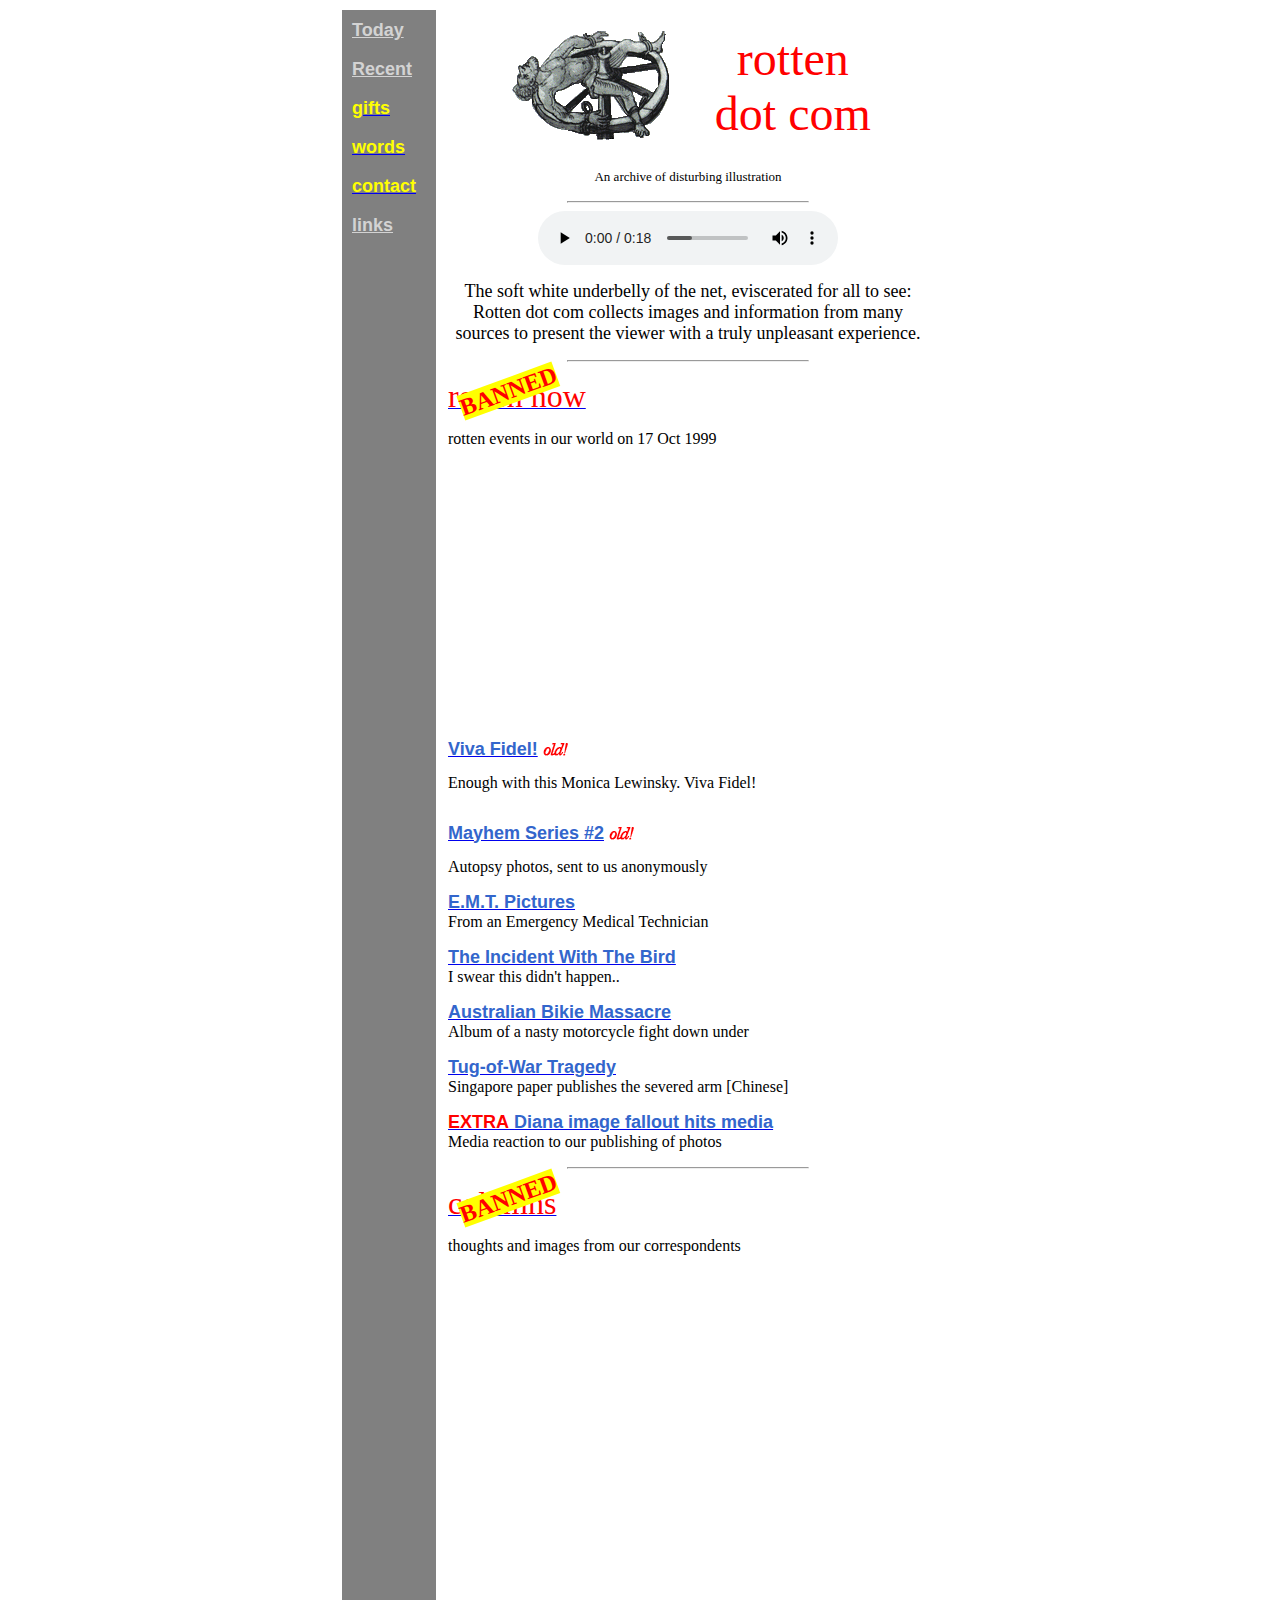
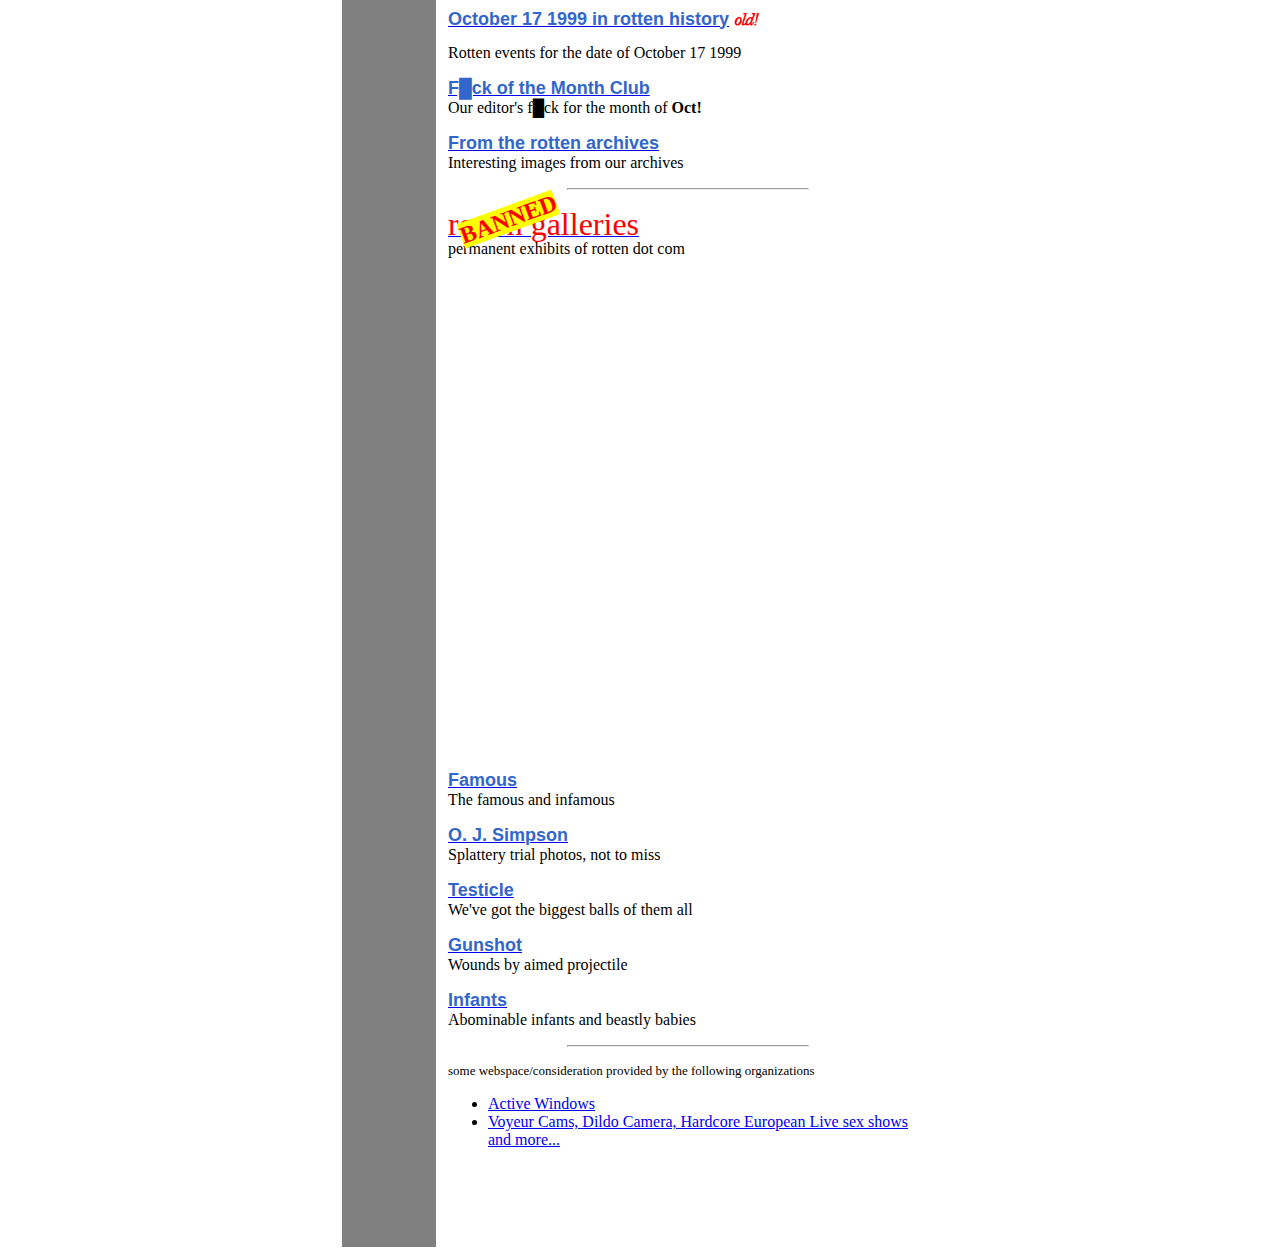
<file: rotten.com/index.html>
<html>
<head>
<link rel="stylesheet" href="css/main.css">
<meta name="description" content="An archive of disturbing illustration.">
<meta name="keywords" content="disturbing images, gruesome images">
<meta name="keywords" content="death photos, autopsy photos, rotten photos">
<meta name="keywords" content="morgue, bizarre sex, strange sex">
<meta name="keywords" content="post mortem, post-mortem, torture, abuse">
<meta name="keywords" content="accident photos, murder, mayhem, tasteless">
<meta name="keywords" content="tasteless photos, tasteless images">
<meta name="keywords" content="Elvis Presley, Adolf Hitler, devil worship">
<meta name="keywords" content="roadkill, dead people, teratology">
<meta name="keywords" content="circus freaks, sideshow, sideshow bob">
<meta http-equiv="PICS-Label" content='(PICS-1.1 "http://www.rsac.org/ratingsv01.html" l gen true comment "This site is misrated intentionally and is NOT ENDORSED BY RSAC" by "publicity@rotten.com" for "http://www.rotten.com" on "1997.01.13T13:29-0500" r (n 0 s 0 v 0 l 0))'>
<title>rotten.com: This is rotten dot com</title>
</head>
<body bgcolor="#FFFFFF">

<center>
<table width=600 cellpadding=10>
<tr>

<td width=125 bgcolor=gray valign=top>

<font style="text-decoration: underline;"  color=lightgrey size=4 face="arial, helvetica">
<b>Today</b>
</font>
<br><br>

<font style="text-decoration: underline;"  color=lightgrey size=4 face="arial, helvetica">
<b>Recent</b>
</font>
<br><br>

<a href="gifts/index.html">
<font color=yellow size=4 face="arial, helvetica">
<b>gifts</b>
</font>
</a>
<br><br>

<a href="about/obscene.html">
<font color=yellow size=4 face="arial, helvetica">
<b>words</b>
</font>
</a>
<br><br>

<a href="about/contact.html">
<font color=yellow size=4 face="arial, helvetica">
<b>contact</b>
</font>
</a>
<br><br>

<font style="text-decoration: underline;" color=lightgrey size=4 face="arial, helvetica">
<b>links</b>
</font>

<br><br>

</td>

<td>

<center>
<table width=400>
<tr align=center>
<td align=center>
<img src="images/wheel.gif">
</td>
<td align=top>
<font size=+6 color=red>
rotten<br>
dot com</font>
</td>
</tr>
</table>
</center>

<br>
<center>
<font size="-1">
An archive of disturbing illustration
</font>
<p>
<hr width=50%>
<audio controls id="playAudio" loop>
  <source src="audio/classical_piano_loop.wav" type="audio/wav">
  Your browser does not support the audio element.
</audio>
<p>
  <font size="+1">
    The soft white underbelly of the net, eviscerated
    for all to see: Rotten dot com collects images and information
    from many sources to present the viewer with a truly
    unpleasant experience.
  </font>
</p>

</center>



<hr width=50%>

<p>
  <div class="parent">
    <div class="child child-1">
      <a href="forbidden.html">
        <font size=6 color=red>
        rotten now
        </font>
      </a>
    </div>
    <span class="banned child child-2" style="font-size: 1.5rem;">
      <mark><b style="color: red;">BANNED</b></mark>
    </span>
  </div>
  <br>
</p>
<br>
rotten events in our world on 17 Oct 1999
<br>
<iframe src="https://giphy.com/embed/xT9KVmv9HPgYCGKqd2" width="480" height="260"
frameBorder="0" class="giphy-embed" allowFullScreen></iframe>
<p>
  <div class="row-flex">
    <a href="forbidden.html">
    <font size=4 face="arial, helvetica" color=3366CC>
    <b>Viva Fidel!</b>
    </font>
    </a>
    <img src="images/old.png" class="archive">
  </div>
  Enough with this Monica Lewinsky. Viva Fidel!
  <br>
</p>
<p>
  <div class="row-flex">
    <a href="forbidden.html">
    <font size=4 face="arial, helvetica" color=3366CC>
    <b>Mayhem Series #2</b>
    </font>
    </a>
    <img src="images/old.png" class="archive">
  </div>
  Autopsy photos, sent to us anonymously
  <br>
</p>

<p>
<a href="forbidden.html">
<font size=4 face="arial, helvetica" color=3366CC>
<b>E.M.T. Pictures</b>
</font>
</a>

<br>
From an Emergency Medical Technician
<br>
</p>
<p>
<a href="forbidden.html">
<font size=4 face="arial, helvetica" color=3366CC>
<b>The Incident With The Bird</b>
</font>
</a>

<br>
I swear this didn't happen..
<br>
</p>
<p>
<a href="forbidden.html">
<font size=4 face="arial, helvetica" color=3366CC>
<b>Australian Bikie Massacre</b>
</font>
</a>

<br>
Album of a nasty motorcycle fight down under
<br>
</p>
<p>

<a href="forbidden.html">
<font size=4 face="arial, helvetica" color=3366CC>
<b>Tug-of-War Tragedy</b>
</font>
</a>

<br>
Singapore paper publishes the severed arm [Chinese]
<br>
</p>
<p>

<a href="forbidden.html">
<font size=4 face="arial, helvetica" color=3366CC>
<b><font color=red>EXTRA</font></b>&#32;<b>Diana image fallout hits media</b>
</font>
</a>

<br>
Media reaction to our publishing of photos
<br>
</p>
<hr width=50%>

<p>
  <div class="parent">
    <div class="child child-1">
      <a href="forbidden.html">
        <font size=6 color=red>
        columns
        </font>
      </a>
    </div>
    <span class="banned child child-2" style="font-size: 1.5rem;">
      <mark><b style="color: red;">BANNED</b></mark>
    </span>
  </div>
  <br>
</p>
<br>
thoughts and images from our correspondents
<br>
<iframe src="https://giphy.com/embed/UwKnZCB5poEVy" width="480" height="323"
frameBorder="0" class="giphy-embed" allowFullScreen></iframe>
<p>
  <div class="row-flex">
    <a href="forbidden.html">
    <font size=4 face="arial, helvetica" color=3366CC>
    <b>October 17 1999 in rotten history</b>
    </font>
    </a>
    <img src="images/old.png" class="archive">
  </div>
  Rotten events for the date of October 17 1999
  <br>
</p>

<p>
  <a href="forbidden.html">
  <font size=4 face="arial, helvetica" color=3366CC>
  <b>F█ck of the Month Club</b>
  </font>
  </a>
  <br>
  Our editor's f█ck for the month of <b>Oct!</b>
  <br>
</p>

<p>
  <a href="forbidden.html">
  <font size=4 face="arial, helvetica" color=3366CC>
  <b>From the rotten archives</b>
  </font>
  </a>
  <br>
  Interesting images from our archives
  <br>
</p>

<p>
<hr width=50%>
</p>
<p>
  <div class="parent">
    <div class="child child-1">
      <a href="forbidden.html">
        <font size=6 color=red>
        rotten galleries
        </font>
      </a>
    </div>
    <span class="banned child child-2" style="font-size: 1.5rem;">
      <mark><b style="color: red;">BANNED</b></mark>
    </span>
  </div>
  <br>
</p>
<p>
permanent exhibits of rotten dot com
</p>
<iframe src="https://giphy.com/embed/JLjNHJH4F7Qti" width="480" height="480"
frameBorder="0" class="giphy-embed" allowFullScreen></iframe>
<p>
  <a href="forbidden.html">
  <font size=4 face="arial, helvetica" color=3366CC>
  <b>Famous</b>
  </font>
  </a>
  <br>
  The famous and infamous
  <br>
</p>

<p>
  <a href="forbidden.html">
  <font size=4 face="arial, helvetica" color=3366CC>
  <b>O. J. Simpson</b>
  </font>
  </a>
  <br>
  Splattery trial photos, not to miss
  <br>
</p>

<p>
  <a href="forbidden.html">
  <font size=4 face="arial, helvetica" color=3366CC>
  <b>Testicle</b>
  </font>
  </a>
  <br>
  We've got the biggest balls of them all
  <br>
</p>

<p>
  <a href="forbidden.html">
  <font size=4 face="arial, helvetica" color=3366CC>
  <b>Gunshot</b>
  </font>
  </a>
  <br>
  Wounds by aimed projectile
  <br>
</p>

<p>
  <a href="forbidden.html">
  <font size=4 face="arial, helvetica" color=3366CC>
  <b>Infants</b>
  </font>
  </a>
  <br>
  Abominable infants and beastly babies
  <br>
<p>

<p>
<hr width=50%>
<p>
<font size=-1>
some webspace/consideration provided by the following organizations
</font>
<ul>
<li><a href="forbidden.html">Active Windows</a>
<li><a href="forbidden.html" target=_new>
Voyeur Cams, Dildo Camera, Hardcore European Live sex shows and more...</a>
</ul>
<p>
<br><br>
<br>
<br>
<center>
</center>

</td>
</tr>

</table>
</center>
</body>

<!-- The Modal -->
<div id="myModal" class="modal">
  <div class="modal-content" style="text-align: center;">
    <span class="close">&times;</span>
    <p>This website requires you to be 18 years or older to enter</p>
    <p>Are you over 18?</p>
    <a class="button" id="consent-button">Yes, I am</a>
  </div>
</div>

<script type="text/javascript">
  setTimeout(function(){
    var modal = document.getElementById("myModal");
    var span = document.getElementsByClassName("close")[0];
    var btn = document.getElementById("consent-button");
    modal.style.display = "block";
    span.onclick = function() {
      modal.style.display = "none";
    }
    btn.onclick = function() {
      modal.style.display = "none";
    }
 }, 2000);
</script>
</html>
</file>
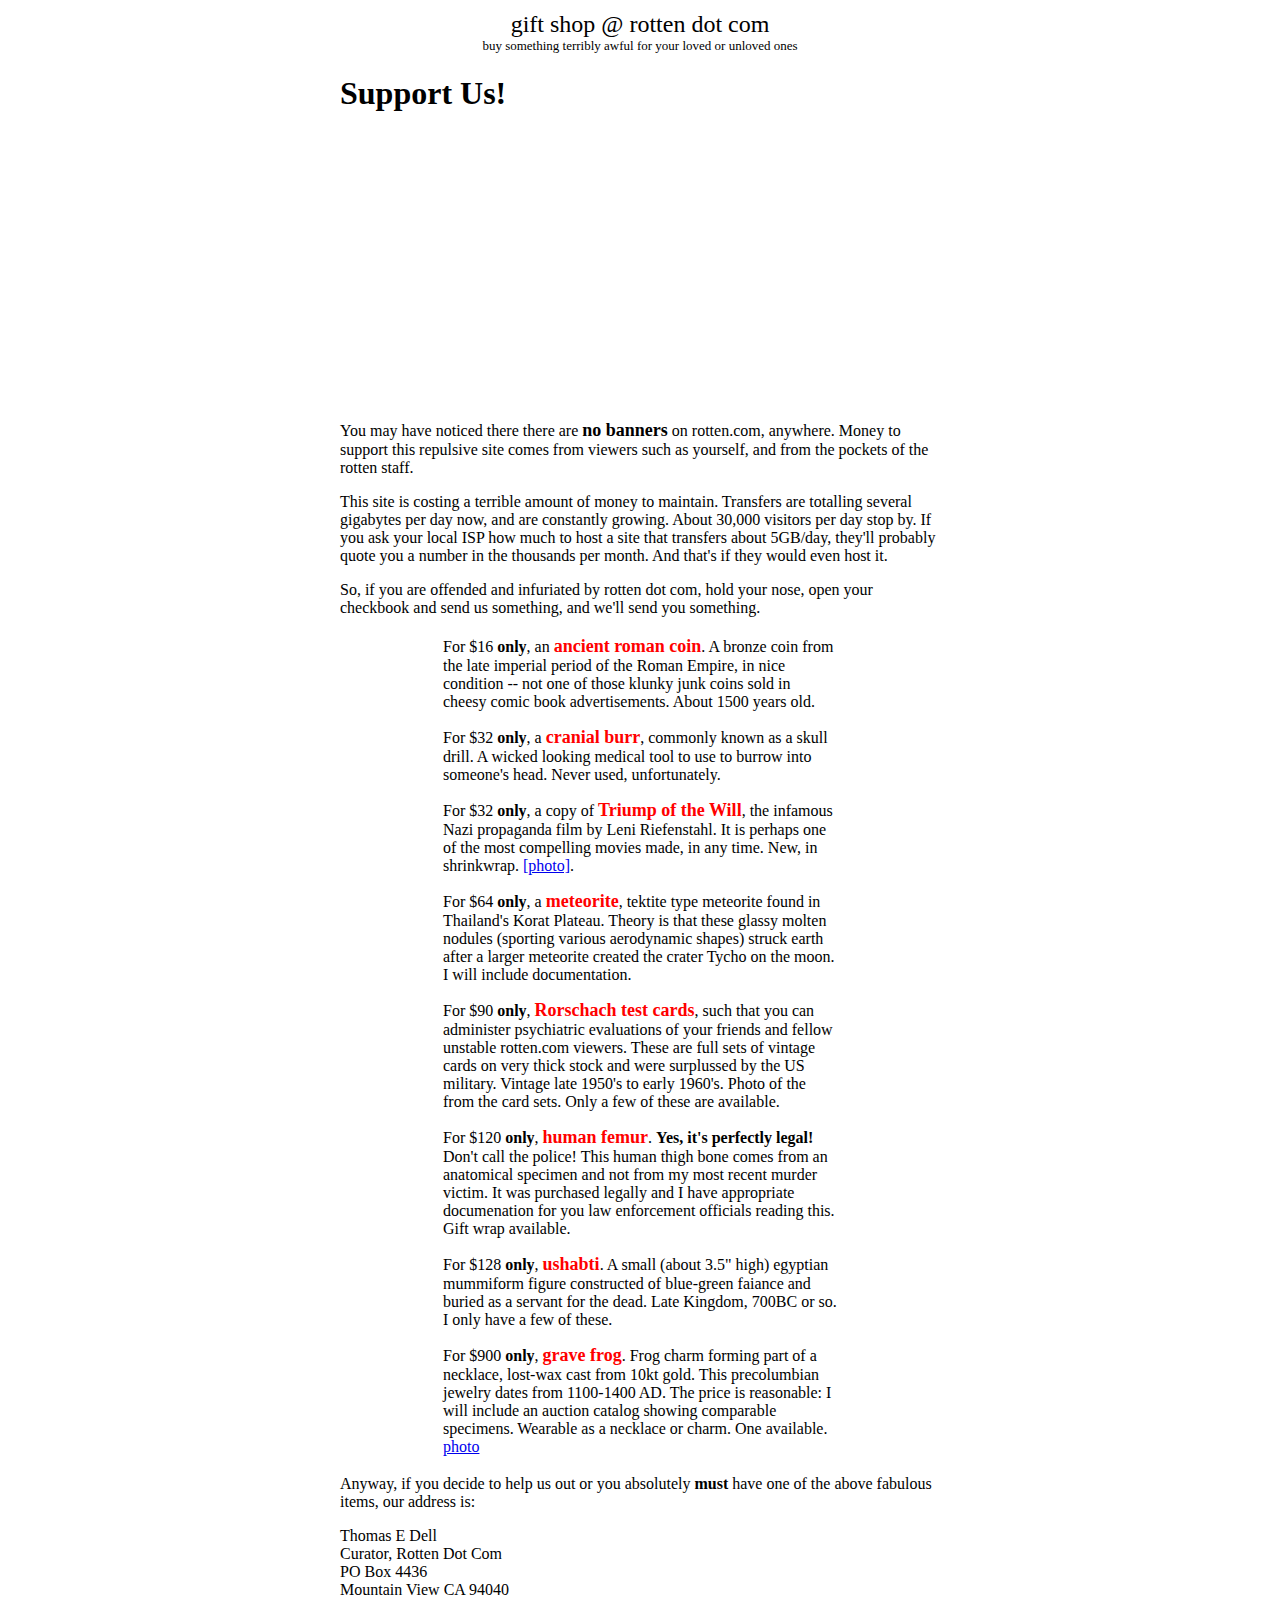
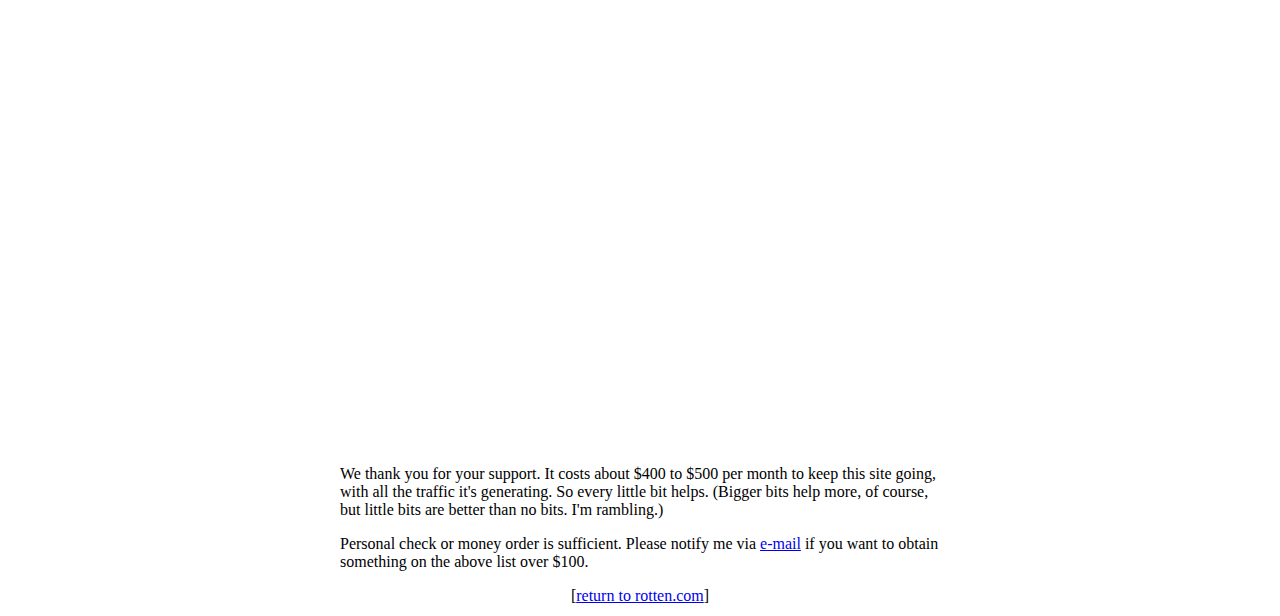
<file: rotten.com/gifts/index.html>
<html>
<head>
<title>gift shop @ rotten dot com</title>
</head>
<body bgcolor="FFFFFF">
<center>
<table width=500>
<tr>
<td>
<center>
<font size=+2>gift shop @ rotten dot com</font>
<br>
<font size="-1">
buy something terribly awful for your loved or unloved ones
</font>
<p>
</center>
<h1>Support Us!</h1>
<iframe src="https://giphy.com/embed/NPIevWcW4bsL7Cg1lp" width="480" height="270" frameBorder="0" class="giphy-embed" allowFullScreen></iframe>
<p>
You may have noticed there there are
<font size=+1><b>no banners</b></font> on rotten.com, anywhere.
Money to support this repulsive site comes from viewers such as
yourself, and from the pockets of the rotten staff.
</p>
<p>
This site is costing a terrible amount of money to maintain.
Transfers are totalling several gigabytes per day now, and are
constantly growing. About 30,000 visitors per day stop by.
If you ask your local ISP how much to host a site that transfers
about 5GB/day, they'll probably quote you a number in the
thousands per month. And that's if they would even host it.
</p>
<p>
So, if you are offended and infuriated by rotten dot com,
hold your nose, open your checkbook and send us something, and we'll
send you something.
</p>

<center>
<table width=400>
<tr>
<td>
For $16 <b>only</b>, an <b><font color=red size="+1">ancient roman coin</font></b>.
A bronze coin from the late imperial period of the Roman Empire,
in nice condition -- not one of those klunky junk coins sold in
cheesy comic book advertisements. About 1500 years old.
<p>
For $32 <b>only</b>, a <b><font color=red size="+1">cranial burr</font></b>,
commonly known as a skull drill. A wicked looking medical tool to use to
burrow into someone's head. Never used, unfortunately.
<p>
For $32 <b>only</b>, a copy of <b><font color=red size=+1>Triump of the Will</font></b>,
the infamous Nazi propaganda film by Leni Riefenstahl. It is perhaps
one of the most compelling movies made, in any time. New, in shrinkwrap.
<a href="triumph.html">[photo]</a>.
<p>
For $64 <b>only</b>, a <b><font color=red size="+1">meteorite</font></b>,
tektite type meteorite found in Thailand's Korat Plateau. Theory
is that these glassy molten nodules (sporting various aerodynamic
shapes) struck earth after a larger meteorite created the
crater Tycho on the moon. I will include documentation.
<p>
For $90 <b>only</b>, <b><font color=red size="+1">Rorschach test cards</font></b>,
such that you can administer psychiatric evaluations of your friends
and fellow unstable rotten.com viewers. These are full sets of vintage
cards on very thick stock and were surplussed by the US military.
Vintage late 1950's to early 1960's. Photo of the from the card sets. Only
a few of these are available.
<p>
For $120 <b>only</b>, <b><font color=red size="+1">human femur</font></b>.
<b>Yes, it's perfectly legal!</b> Don't call the police! This human thigh
bone comes from an anatomical specimen and not from my most
recent murder victim. It was purchased legally and I have appropriate
documenation for you law enforcement officials reading this.
Gift wrap available.
<p>
For $128 <b>only</b>, <b><font color=red size="+1">ushabti</font></b>. A small
(about 3.5" high) egyptian mummiform figure constructed of blue-green
faiance and buried as a servant for the dead. Late Kingdom, 700BC
or so. I only have a few of these.
<p>
For $900 <b>only</b>, <b><font color=red size="+1">grave frog</font></b>. Frog
charm forming part of a necklace, lost-wax cast from 10kt gold.
This precolumbian jewelry dates from 1100-1400 AD. The price is
reasonable: I will include an auction catalog showing comparable
specimens. Wearable as a necklace or charm. One available.
<a href="frog.html">photo</a>
</td>
</tr>
</table>
</center>

<p>
Anyway, if you decide to help us out or you absolutely <b>must</b>
have one of the above fabulous items, our address is:
<p>

<!-- <center> -->
<table>
<tr>
Thomas E Dell<br>
Curator, Rotten Dot Com<br>
PO Box 4436<br>
Mountain View CA 94040<br>
</tr>
<tr>
  <iframe src="https://www.google.com/maps/embed?pb=!1m16!1m12!1m3!1d50723.43330716789!2d-122.12322451786879!3d37.384757336925546!2m3!1f0!2f0!3f0!3m2!1i1024!2i768!4f13.1!2m1!1sThomas%20E%20Dell%20Curator%2C%20Rotten%20Dot%20Com%20PO%20Box%204436%20Mountain%20View%20CA%2094040!5e0!3m2!1sen!2sca!4v1616973773938!5m2!1sen!2sca" width="600" height="450" style="border:0;" allowfullscreen="" loading="lazy"></iframe>
</tr>
</table>
<!-- </center> -->

<p>
We thank you for your support. It costs about $400 to $500 per
month to keep this site going, with all the traffic it's generating.
So every little bit helps. (Bigger bits help more, of course,
but little bits are better than no bits. I'm rambling.)
<p>
Personal check or money order is sufficient. Please notify me
via <a href="mailto:control@internet.gov">e-mail</a> if you want
to obtain something on the above list over $100.
<p>
<center>
[<a href="../index.html">return to rotten.com</a>]
</center>
<p>
</td>
</tr>
</table>
</center>
</body>
</html>
</file>
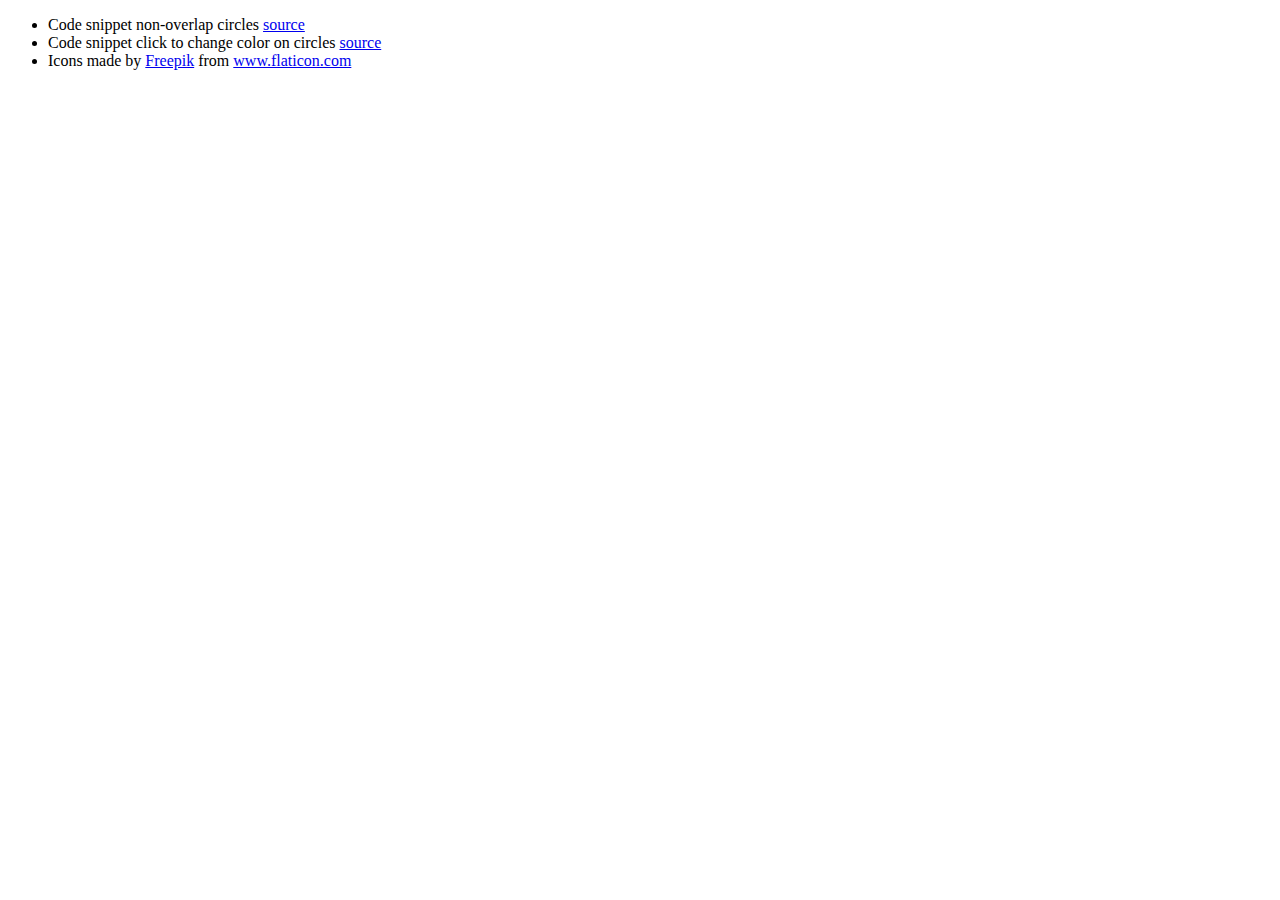
<file: Click_Me/credits.html>
<!DOCTYPE html>
<html lang="en" dir="ltr">
  <head>
    <meta charset="utf-8">
    <title></title>
  </head>
  <body>
    <ul>
      <li>
        Code snippet non-overlap circles <a href="https://github.com/CodingTrain/website/tree/main/Tutorials/P5JS/p5.js/09/9.08_p5.js_Random_Circles_with_No_Overlap">source</a>
      </li>
      <li>
        Code snippet click to change color on circles <a href="https://www.youtube.com/watch?v=DEHsr4XicN8&t=311s&ab_channel=TheCodingTrain">source</a>
      </li>
      <li>
        Icons made by <a href="https://www.freepik.com" title="Freepik">Freepik</a> from <a href="https://www.flaticon.com/" title="Flaticon">www.flaticon.com</a>
      </li>
    </ul>
  </body>
</html>
</file>
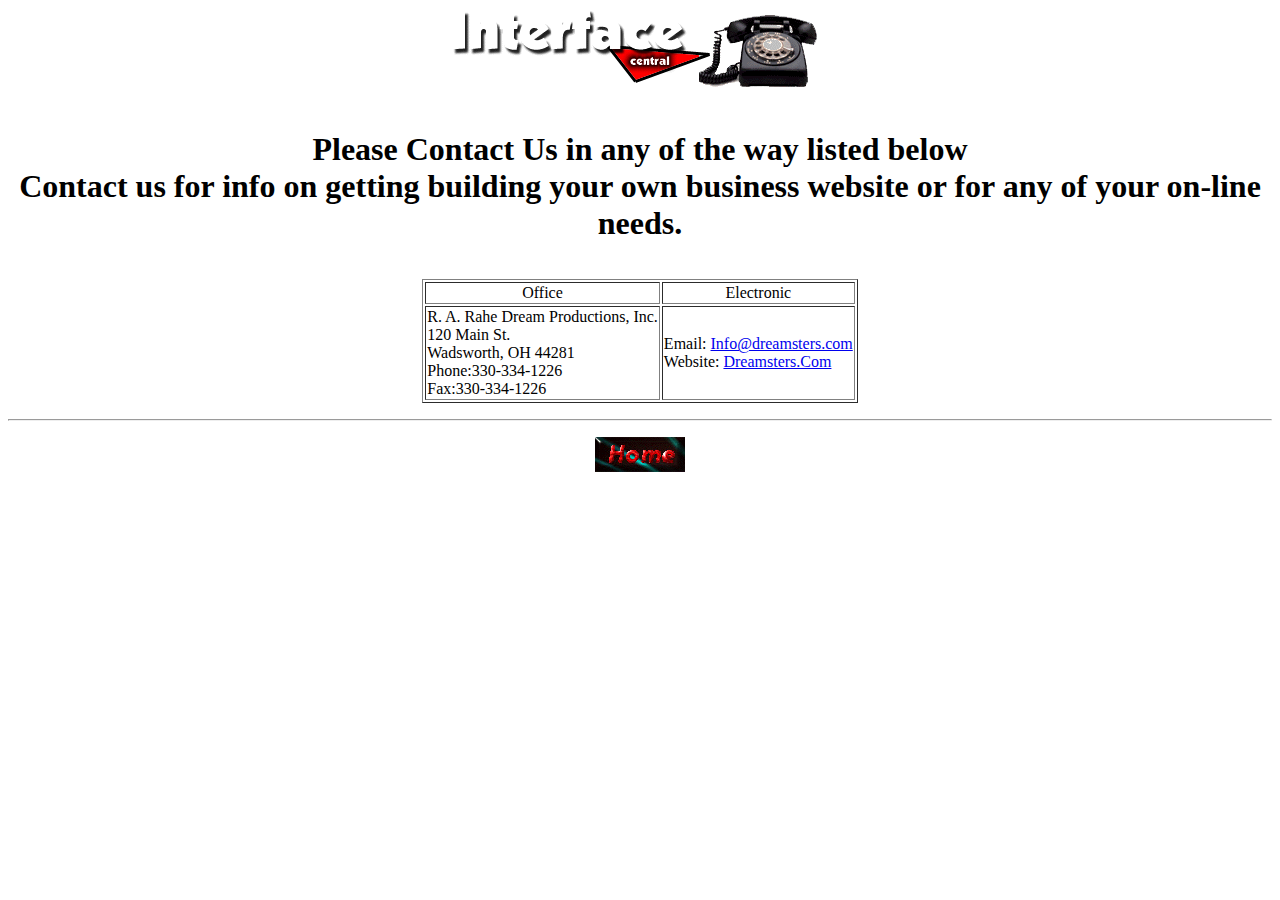
<file: rotten.com/contact.html>
<html>
<head>
<title>Contact Info</title>
<body bgcolor=#ffffff>
</head>
<center>
<img src="images/interface.gif">
<br>
<br>
<h1>Please Contact Us in any of the way listed below</font></b>
<br>
Contact us for info on getting building your own business website or for any of your on-line needs. <br>
<br>
<table border>
<tr>
<td align=center>Office</td>
<td align=center>Electronic</td>
</tr>
<tr>
<td>
R. A. Rahe Dream Productions, Inc.<br>
120 Main St.<br>
Wadsworth, OH 44281<br>
Phone:330-334-1226<br>
Fax:330-334-1226<br>
</td>
<td>
Email:  <a href="mailto:info@dreamsters.com">Info@dreamsters.com</a><br>
Website: <a href="http://www.dreamsters.com">Dreamsters.Com</a><br>
</td>
</tr>
</table>
<hr>
<a href="index2.shtml"><img src="images/home.gif"></a>
</body>
</html>
</file>
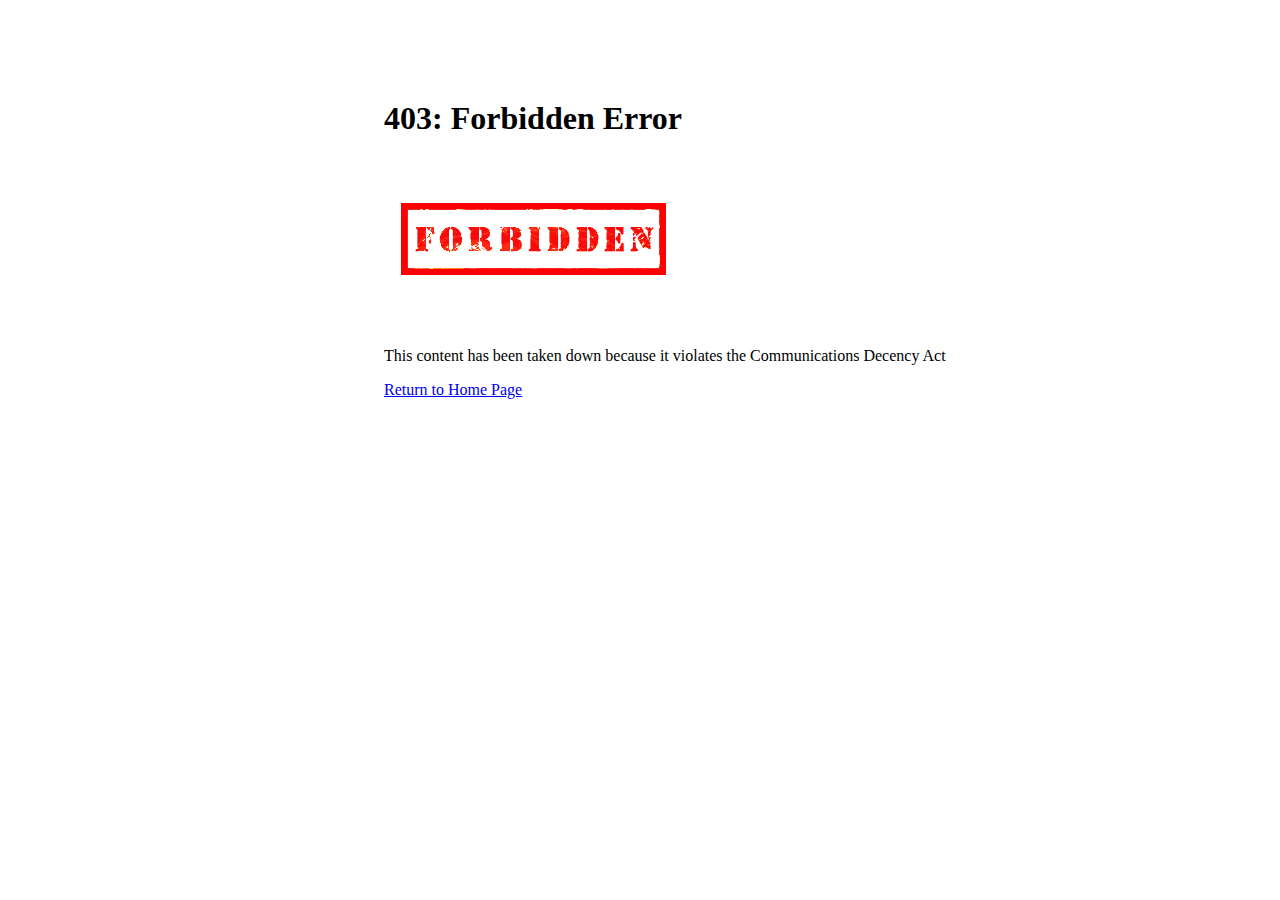
<file: rotten.com/forbidden.html>
<!DOCTYPE html>
<html lang="en" dir="ltr">
  <head>
    <meta charset="utf-8">
    <title>403: Forbidden</title>
  </head>
  <body style="margin-left: 30vw; margin-top: 100px;">
    <h1>403: Forbidden Error</h1>
    <img src="images/forbidden.png" alt="">
    <p>
    This content has been taken down because it violates the Communications Decency Act
    </p>
    <a href="index.html" class="button">Return to Home Page</a>

  </body>
  
</html>
</file>
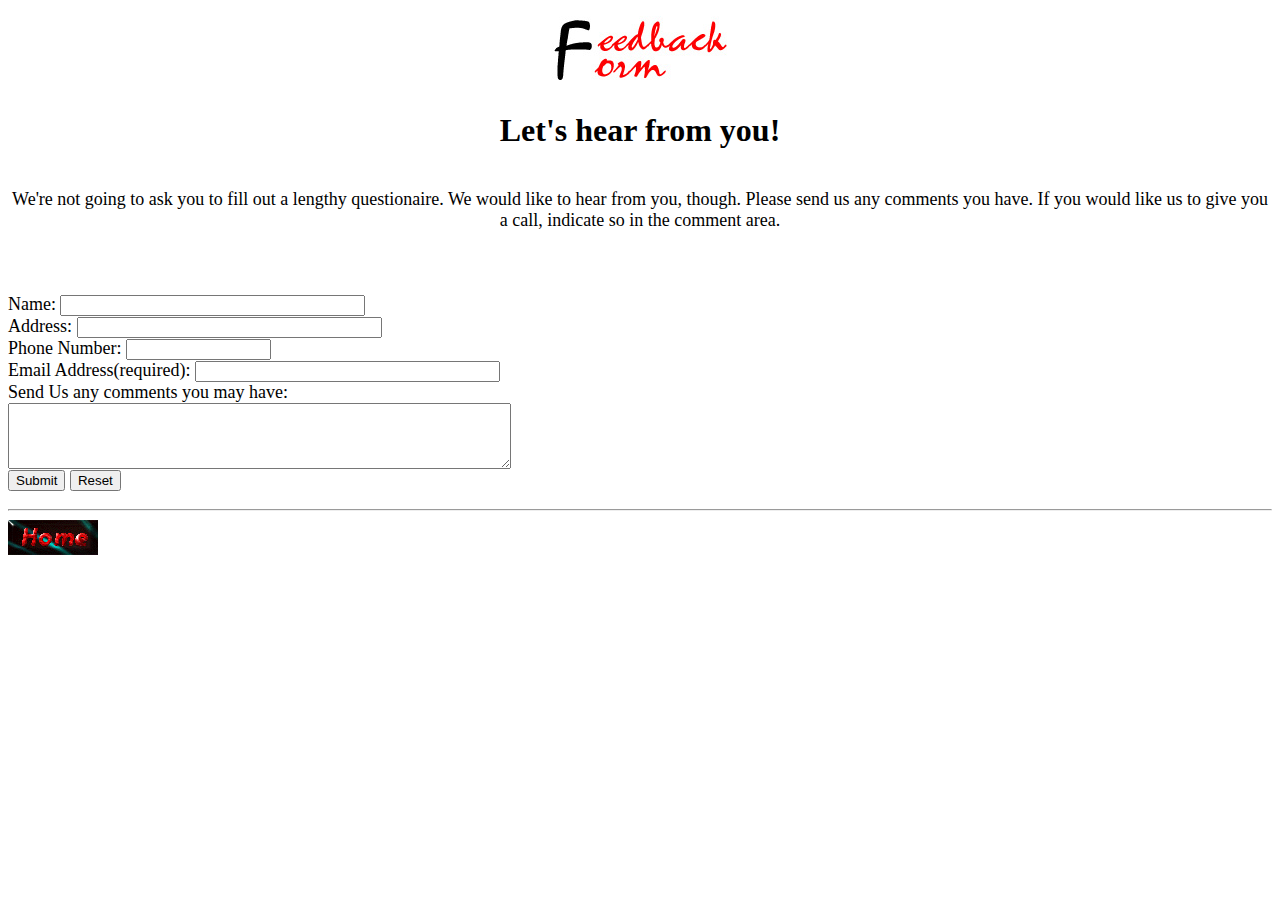
<file: rotten.com/form.html>
<html>
<head>
<title>Feed Back Form</title>
<body bgcolor=#ffffff>
</head>
<body>
<center>
<img src="images/form.jpg"><br>
<h1>Let's hear from you!</h1><br>
<font size=4>We're not going to ask you to fill out a lengthy questionaire. We would like to hear from you, though.
 Please send us any comments you have.  If you would like us to give you a call, indicate
so in the comment area.</center>
<br>
<br>
<FORM METHOD="POST" ACTION="http://dreamsters.com/cgi-dreamsters/formmail.cgi">
<INPUT TYPE="HIDDEN" NAME="recipient"  VALUE="form@dreamsters.com">
<INPUT TYPE="HIDDEN" NAME="Subject"  VALUE="Form Feedback">
<input type=hidden name="env_report" value="REMOTE_HOST,HTTP_USER_AGENT,REMOTE_ADDR">
<input type=hidden name="redirect" value="http://www.dreamsters.com/index2.shtml">
<input type=hidden name="required" value="email">


<br>
Name: <INPUT TYPE="text" NAME="realname" value="" size=35><br>
Address: <INPUT TYPE="text" NAME="address" size=35><br>
Phone Number: <INPUT TYPE="text" NAME="phone" value="" size=15><br>
Email Address(required): <INPUT TYPE="text" NAME="email" value="" size=35><br>
Send Us any comments you may have:<br>
<textarea COLS=60 ROWS=4 name="comments"></textarea><br>
<input type=submit value="Submit"> <input type=reset value="Reset">

</form>

<hr>
<a href="index2.shtml"><img src="images/home.gif"></a>
</body>
</html>
</file>
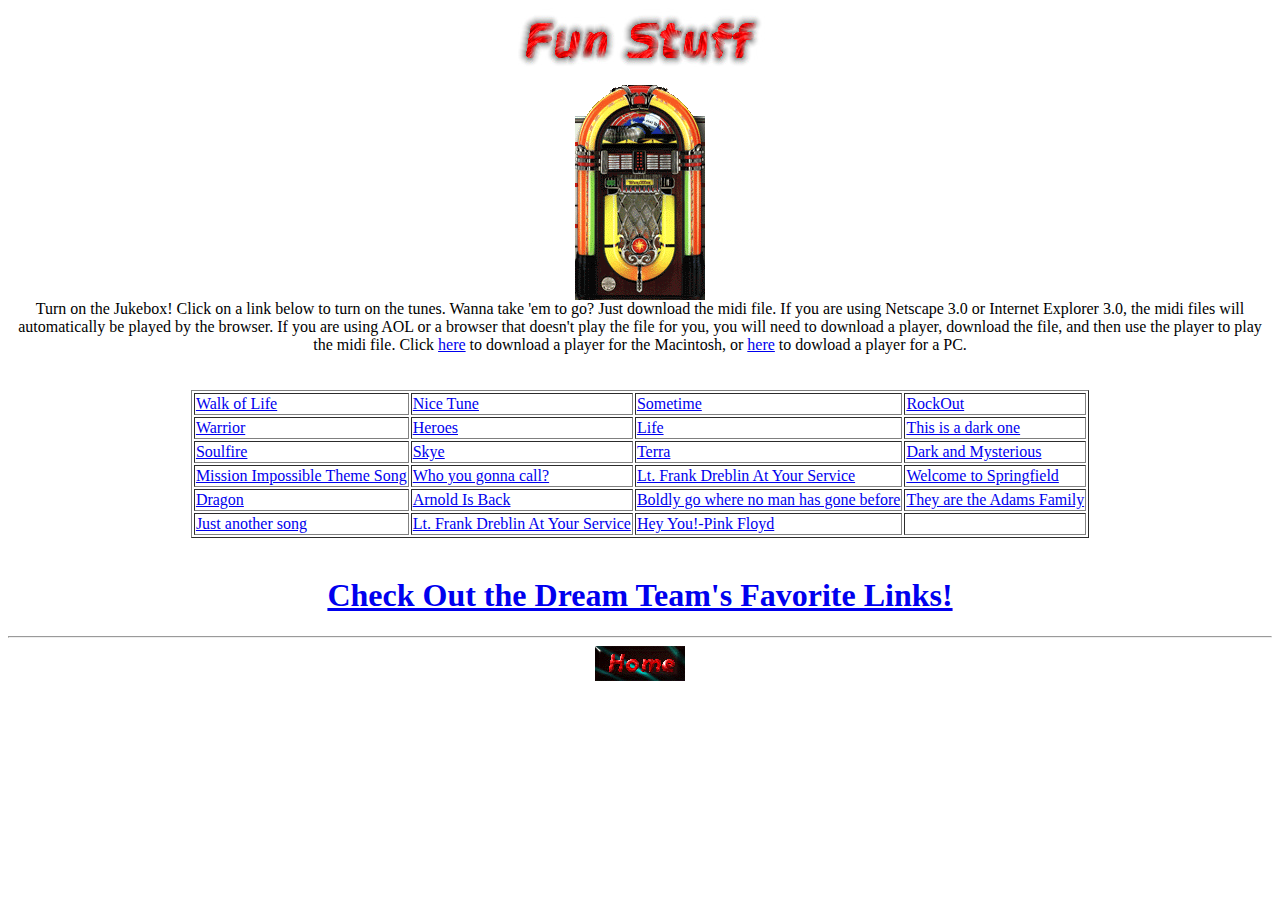
<file: rotten.com/fun.html>
<html>

	<head>
	<body bgcolor=#ffffff>

		<title>Fun Stuff</title>
</head>
<body>
<center>
<img src="images/funstuff.jpg"><br>
<br>
<img src="images/jukebox.gif"><br>
Turn on the Jukebox! Click on a link below to turn on the tunes. Wanna take 'em to go? Just 
download the midi file.  If you are using Netscape 3.0 or Internet Explorer 3.0, the midi files will
automatically be played by the browser.  If you are using AOL or a browser that doesn't play the file
for you, you will need to download a player, download the file, and then use the player to play the 
midi file.  Click <a href="ftp://ftp.dreamsters.com/pub/mu-zak-16.hqx">here</a> to download a player 
for the Macintosh, or <a href="ftp://ftp.dreamsters.com/pub/amid3230.zip">here</a> to dowload a player for
a PC.
<table border>
<tr>
<td><a href="http://www.dreamsters.com/midi/walkof.mid">Walk of Life</a></td>
<td><a href="http://www.dreamsters.com/midi/ffantasy.mid">Nice Tune</a></td>
<td><a href="http://www.dreamsters.com/midi/sometime.mid">Sometime</a></td>
<td><a href="http://www.dreamsters.com/midi/rockout.mid">RockOut</a></td></tr>
<tr>
<td><a href="http://www.dreamsters.com/midi/warrior.mid">Warrior</a></td>
<td><a href="http://www.dreamsters.com/midi/heroes.mid">Heroes</a></td>
<td><a href="http://www.dreamsters.com/midi/life.mid">Life</a></td>
<td><a href="http://www.dreamsters.com/midi/odedeath.mid">This is a dark one</a></td>
<tr>
<td><a href="http://www.dreamsters.com/midi/soulfire.mid">Soulfire</a></td>
<td><a href="http://www.dreamsters.com/midi/skye.mid">Skye</a></td>
<td><a href="http://www.dreamsters.com/midi/terra.mid">Terra</a></td>
<td><a href="http://www.dreamsters.com/midi/vampire.mid">Dark and Mysterious</a></td></tr>
<br>
<td><a href="http://www.dreamsters.com/midi/missimp.mid">Mission Impossible Theme Song</a></td>
<td><a href="http://www.dreamsters.com/midi/ghost.mid">Who you gonna call?</a></td>
<td><a href="http://www.dreamsters.com/midi/nakedgun.mid">Lt. Frank Dreblin At Your Service</a></td>
<td><a href="http://www.dreamsters.com/midi/simpsons.mid">Welcome to Springfield</a></td></tr>
<br>
<td><a href="http://www.dreamsters.com/midi/dragon.mid">Dragon</a></td>
<td><a href="http://www.dreamsters.com/midi/t2.mid">Arnold Is Back</a></td>
<td><a href="http://www.dreamsters.com/midi/startrek.mid">Boldly go where no man has gone before</a></td>
<td><a href="http://www.dreamsters.com/midi/addmas.mid">They are the Adams Family</a></td></tr><tr>
<br>
<td><a href="http://www.dreamsters.com/midi/song.mid">Just another song</a></td>
<td><a href="http://www.dreamsters.com/midi/nakedgun.mid">Lt. Frank Dreblin At Your Service</a></td>
<td><a href="http://www.dreamsters.com/midi/heyyou.mid">Hey You!-Pink Floyd</a></td>
<td></td></tr></table>

<br>
<h1><a href="links.html">Check Out the Dream Team's Favorite Links!</a></h1>

<hr>
<a href="index2.shtml"><img src="images/home.gif"></a>
</body></html>
</file>
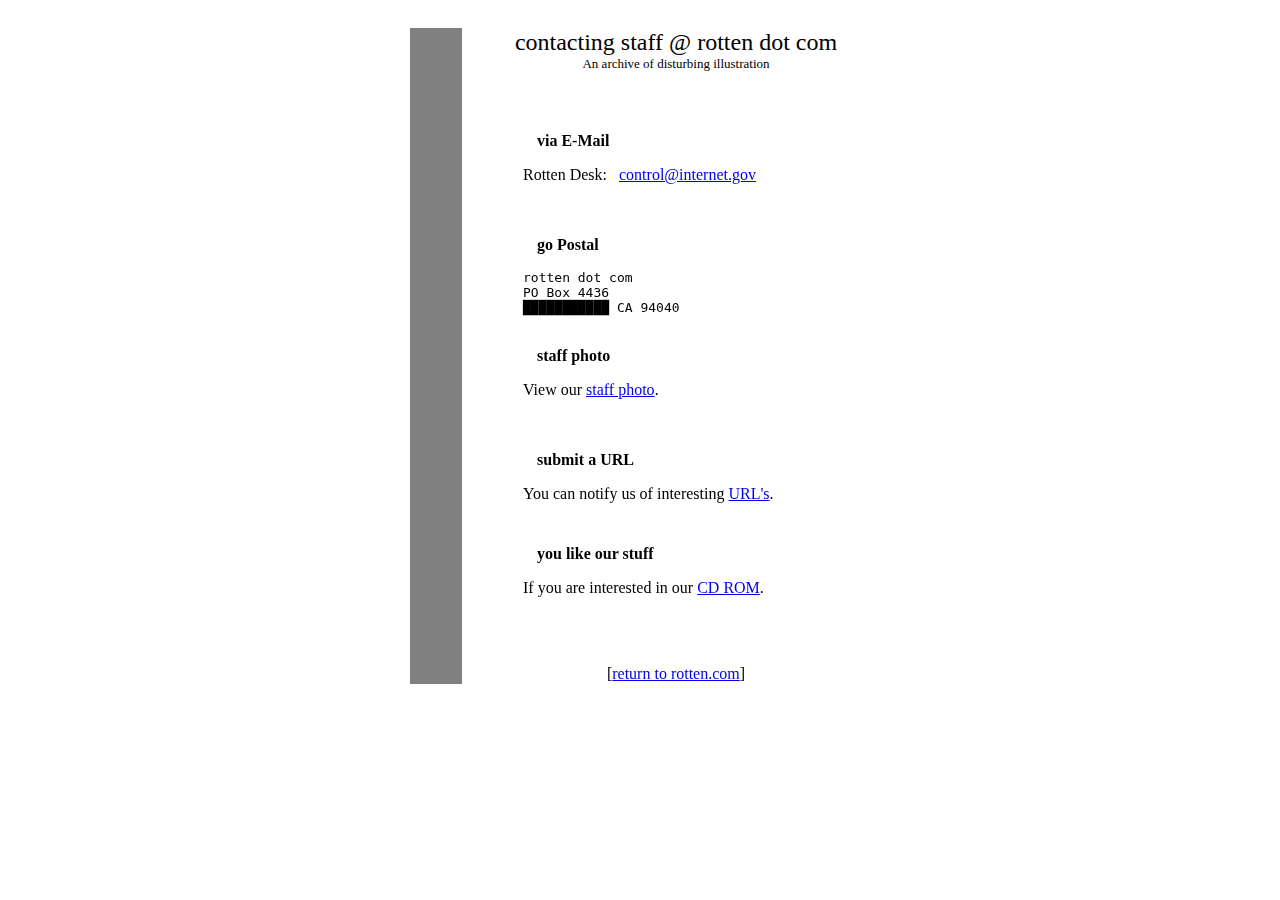
<file: rotten.com/about/contact.html>
<html>
<head>
<title>contacting staff @ rotten dot com</title>
</head>
<body bgcolor="FFFFFF">
<center>
<table width=500 cellspacing=20>
<tr>
<td width=50 bgcolor=gray>
&nbsp;
</td>
<td>
<center>
<font size=+2>contacting staff @ rotten dot com</font>
<br>
<font size="-1">
An archive of disturbing illustration
</font>
<p>
</center>

<br>
<iframe src="https://giphy.com/embed/LPYlepdqUeSzu" width="50" height="40"
frameBorder="0" class="giphy-embed" allowFullScreen></iframe>
<b>via E-Mail</b>
<blockquote>
  Rotten Desk: &nbsp;
  <a href="mailto:control@internet.gov">control@internet.gov</a>
</blockquote>
<p>

<iframe src="https://giphy.com/embed/j9cr6ONAXAC0o" width="50" height="50"
frameBorder="0" class="giphy-embed" allowFullScreen></iframe>
<b>go Postal</b>
<blockquote>
  <tt>
  rotten dot com<br>
  PO Box 4436<br>
  ███████████ CA 94040<br>
  </tt>
</blockquote>
<p>

<iframe src="https://giphy.com/embed/Xzmr06eX5nGUg" width="50" height="30"
frameBorder="0" class="giphy-embed" allowFullScreen></iframe>
<b>staff photo</b>
<blockquote>
  View our <a href="staff.html">staff photo</a>.
</blockquote>
<p>

<iframe src="https://giphy.com/embed/3o6ggdQGjS27paeoMM"
width="50" height="50" frameBorder="0" class="giphy-embed" allowFullScreen>
</iframe>
<b>submit a URL</b>
<blockquote>
  You can notify us of interesting <a href="../forbidden.html">URL's</a>.
</blockquote>
<p>

<iframe src="https://giphy.com/embed/vJ2jZzXhSj2xi" width="50" height="40"
frameBorder="0" class="giphy-embed" allowFullScreen></iframe>
<b>you like our stuff</b>
<blockquote>
  If you are interested in our <a href="../forbidden.html">CD ROM</a>.
</blockquote>
<p>

<br><br>
<p>
<center>
[<a href="../index.html">return to rotten.com</a>]
</center>
<p>
</td>
</tr>
</table>
</center>
</body>
</html>
</file>
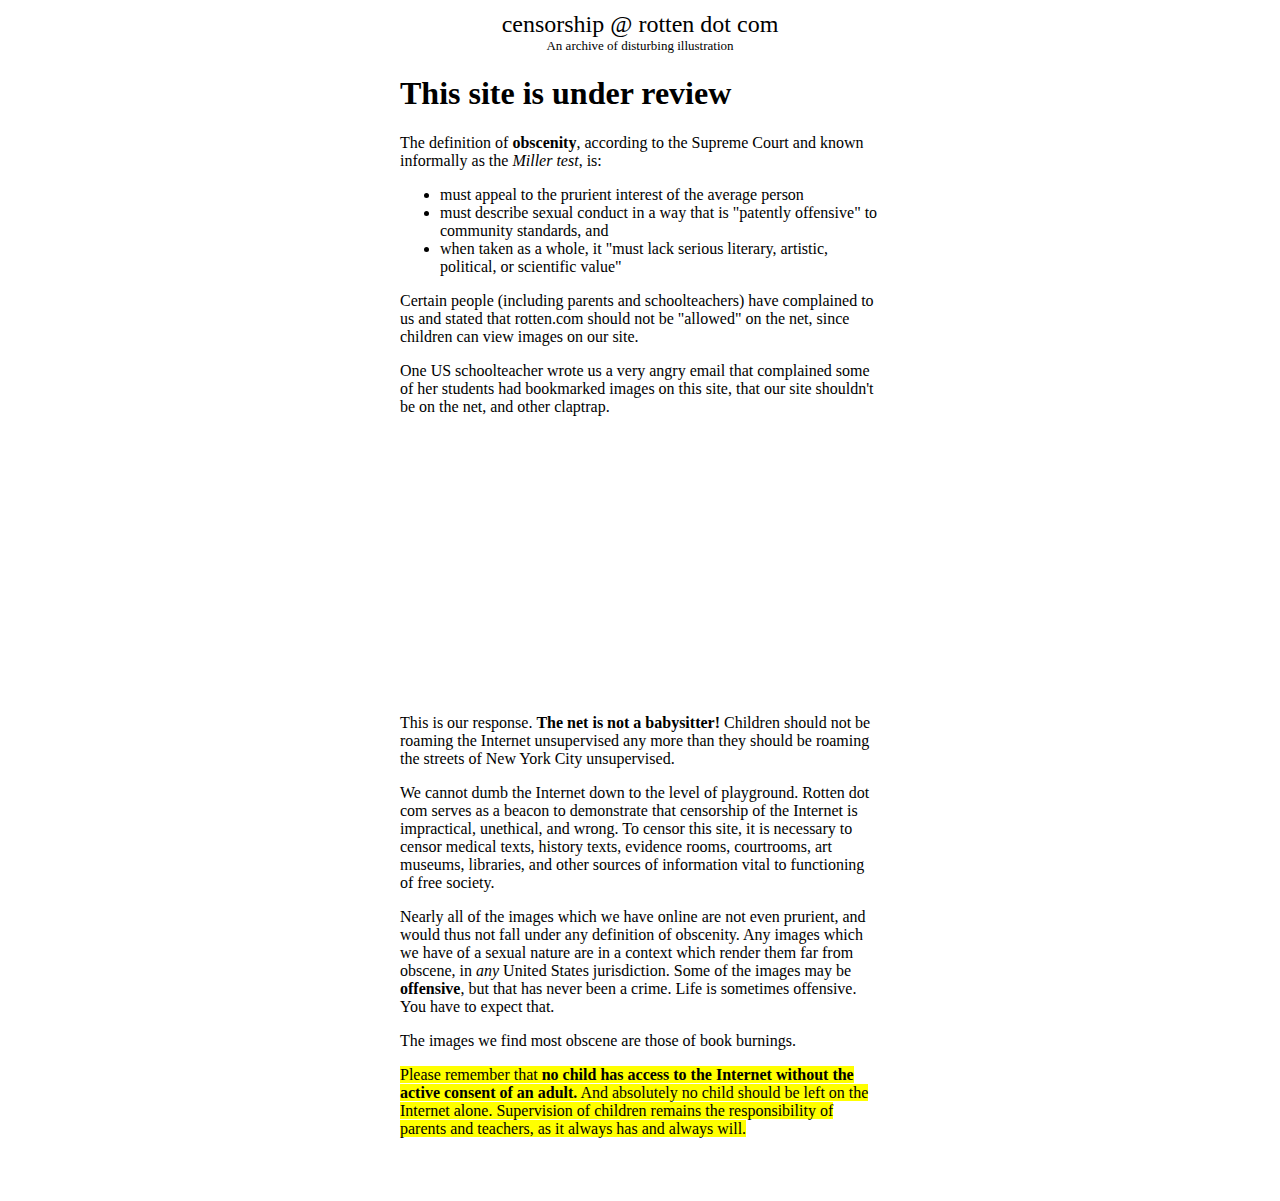
<file: rotten.com/about/obscene.html>
<html>
<head>
<title>censorship @ rotten.com</title>
</head>
<body bgcolor=FFFFFF>

<center>
<table width=375>
<tr>
<td>

<center>
<font size=+2>censorship @ rotten dot com</font>
<br>
<font size="-1">
An archive of disturbing illustration
</font>
<p>
</center>
<h1>This site is under review</h1>
The definition of <b>obscenity</b>, according to the Supreme Court
and known informally as the <i>Miller test</i>, is:

<ul>
<li>must appeal to the prurient interest of the average person
<li>must describe sexual conduct in a way that is "patently offensive"
    to community standards, and
<li>when taken as a whole, it "must lack serious literary, artistic,
    political, or scientific value"
</ul>

<p>
Certain people (including parents and schoolteachers) have complained
to us and stated that rotten.com should not be "allowed" on the net, since
children can view images on our site.
<p>
One US schoolteacher wrote us a very angry email that complained some
of her students had bookmarked images on this site, that our site shouldn't
be on the net, and other claptrap.
<iframe src="https://giphy.com/embed/3ornkdh08W9XFtX9QI" width="480"
height="282" frameBorder="0" class="giphy-embed" allowFullScreen></iframe>
<p>
This is our response. <b>The net is not a babysitter!</b> Children should not
be roaming the Internet unsupervised any more than they should be roaming
the streets of New York City unsupervised.
<p>
We cannot dumb the Internet down to the level of playground. Rotten dot
com serves as a beacon to demonstrate that censorship of the Internet is
impractical, unethical, and wrong. To censor this site, it is necessary
to censor medical texts, history texts, evidence rooms, courtrooms,
art museums, libraries, and other sources of information vital to
functioning of free society.
<p>
Nearly all of the images which we have online are not even prurient, and
would thus not fall under any definition of obscenity. Any images which
we have of a sexual nature are in a context which render them far from
obscene, in <i>any</i> United States jurisdiction. Some of the images may
be <b>offensive</b>, but that has never been a crime. Life is
sometimes offensive. You have to expect that.
<p>
The images we find most obscene are those of book burnings.
<p>
<mark>Please remember that <b>no child has access to the Internet without the
active consent of an adult.</b> And absolutely no child should be left
on the Internet alone. Supervision of children remains the responsibility
of parents and teachers, as it always has and always will.
</mark>
<p>
<br>
<br>
<p>

</td>
</tr>
</table>
</center>

</body>
</html>
</file>
<file: rotten.com/css/main.css>
audio:focus{
  outline: none;
}

.row-flex {
  display: flex;
  align-items: center;
}

.parent {
  position: relative;
}

.child {
  position: absolute;
  top: 0;
}

.child-1 {
  /* left: 0; */
}

.child-2 {
  left: 10px;
}

.banned {
  transform: rotate(-20deg);
}

.button{
  -webkit-appearance: button;
  -moz-appearance: button;
  appearance: button;

  text-decoration: none;
  color: initial;
  border: 1px solid black;
  border-radius: 3px;
  padding: 1rem;
  cursor: pointer;
}

/* The Modal (background) */
.modal {
  display: none; /* Hidden by default */
  position: fixed; /* Stay in place */
  z-index: 1; /* Sit on top */
  left: 0;
  top: 0;
  width: 100%; /* Full width */
  height: 100%; /* Full height */
  overflow: auto; /* Enable scroll if needed */
  background-color: rgb(0,0,0); /* Fallback color */
  background-color: rgba(0,0,0,0.4); /* Black w/ opacity */
}

/* Modal Content/Box */
.modal-content {
  background-color: #fefefe;
  margin: 15% auto; /* 15% from the top and centered */
  padding: 20px;
  border: 1px solid #888;
  width: 80%; /* Could be more or less, depending on screen size */
}

/* The Close Button */
.close {
  color: #aaa;
  float: right;
  font-size: 28px;
  font-weight: bold;
}

.close:hover,
.close:focus {
  color: black;
  text-decoration: none;
  cursor: pointer;
}
</file>
